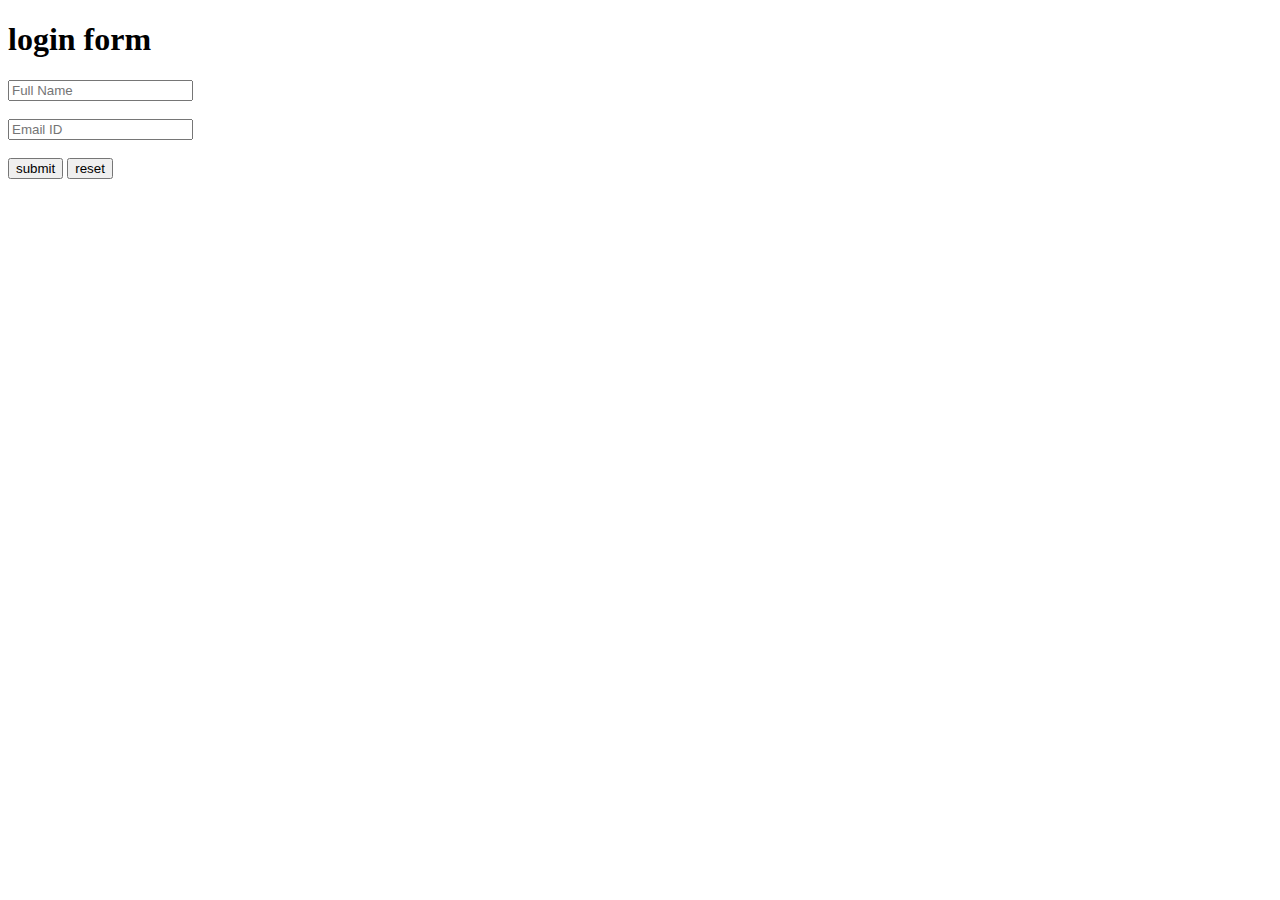
<file: login-form/index.html>
<!-- login form -->
<!-- by ToushifA_1611 -->

<!DOCTYPE html>
<html lang="en">
<head>
    <meta charset="UTF-8">
    <meta name="viewport" content="width=device-width, initial-scale=1.0">
    <title>Document</title>
</head>
<body>
    <h1>login form</h1>
    <form action="/HTML-files/Website/index.html" method="post">
        <input type="text" placeholder="Full Name"></input><br/><br/>
        <input type="email" placeholder="Email ID"></input><br/><br/>
        <button type="submit">submit</button>
        <button type="reset">reset</button>
    </form>
</body>
</html>
</file>
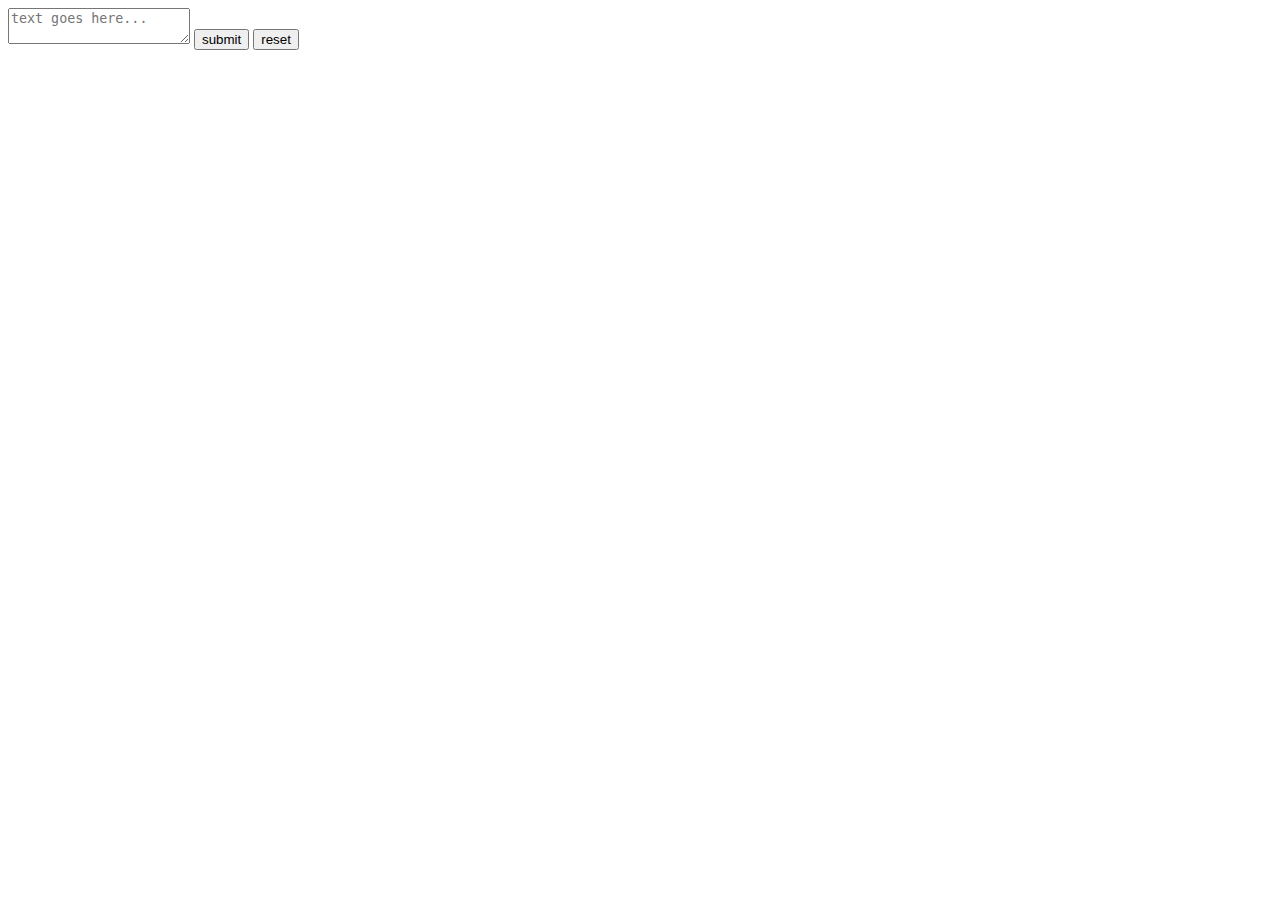
<file: text-area/index.html>
<!DOCTYPE html>
<html lang="en">
<head>
    <meta charset="UTF-8">
    <meta name="viewport" content="width=device-width, initial-scale=1.0">
    <title>Document</title>
</head>
<body>
    <form action="login-form.html" method="post">
        <textarea placeholder="text goes here..."></textarea>
        <button type="submit">submit</button>
        <button type="reset">reset</button>
    </form>
</body>
</html>
</file>
